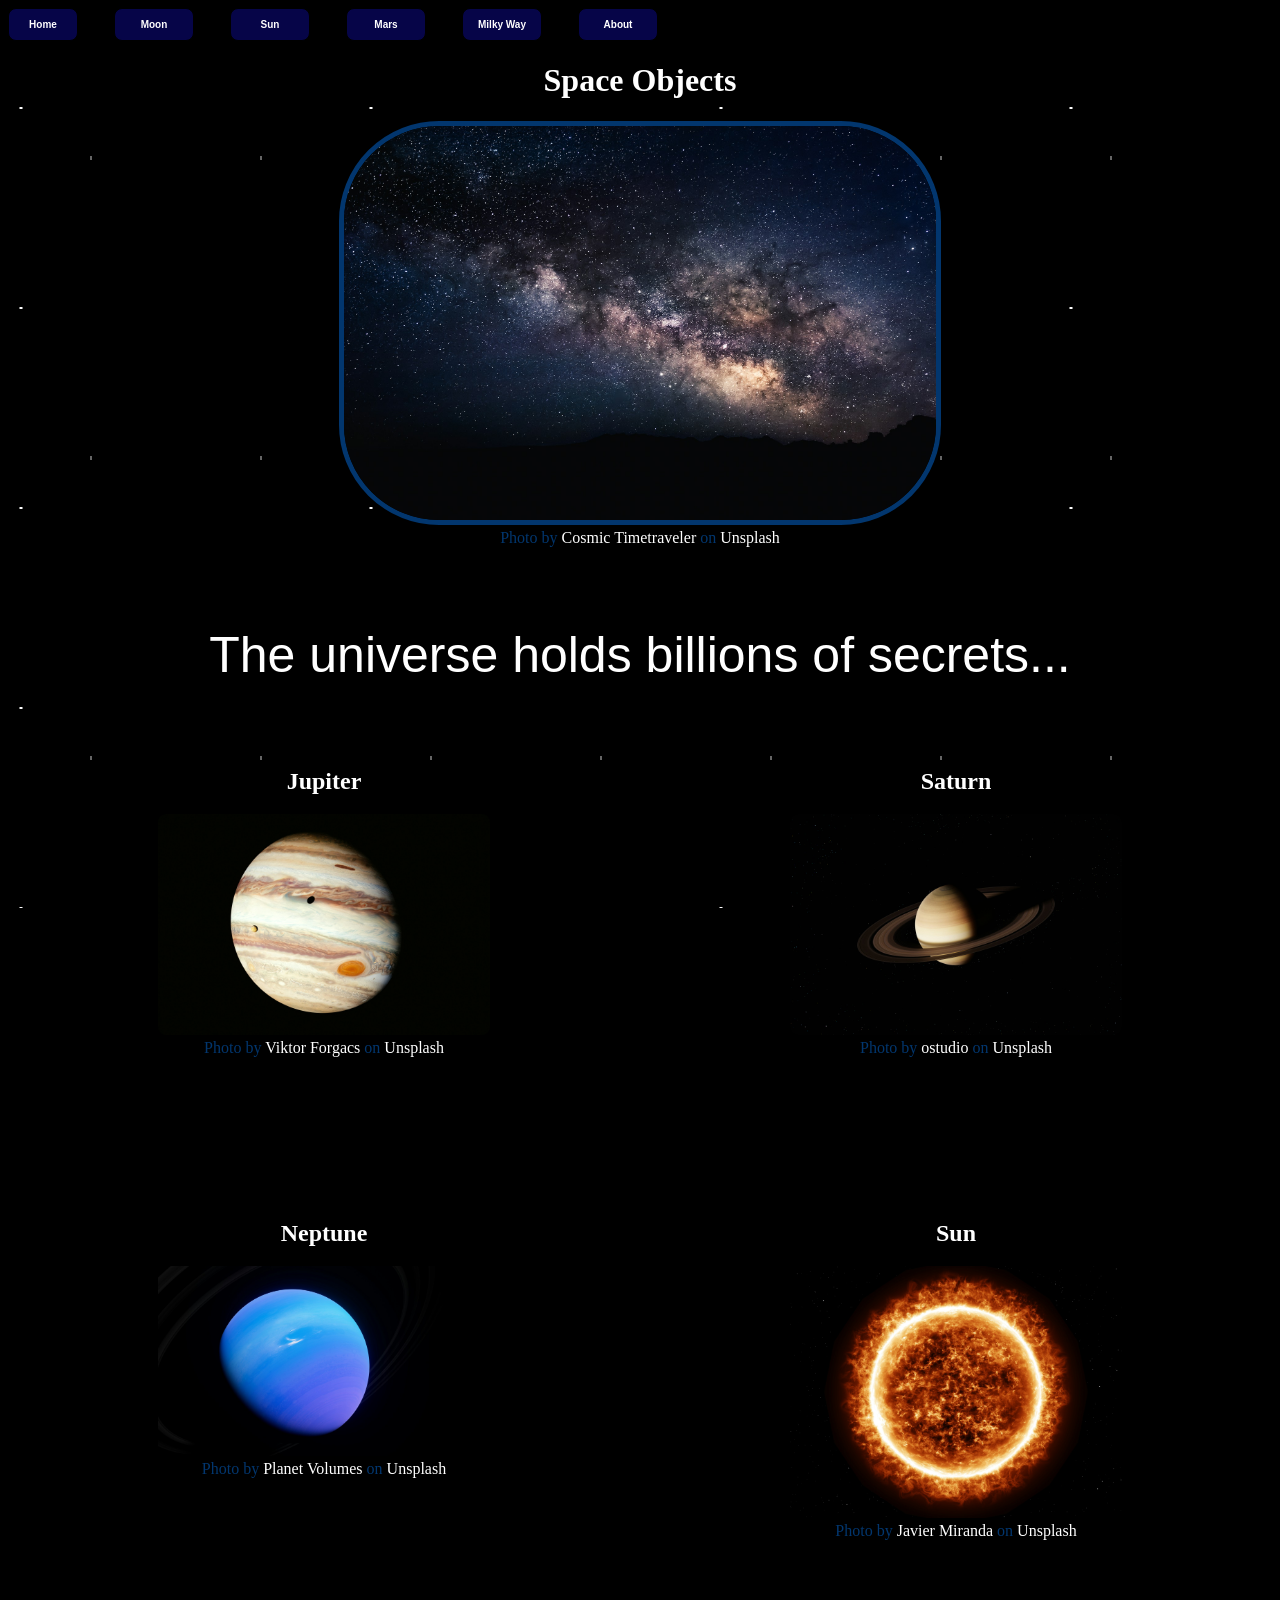
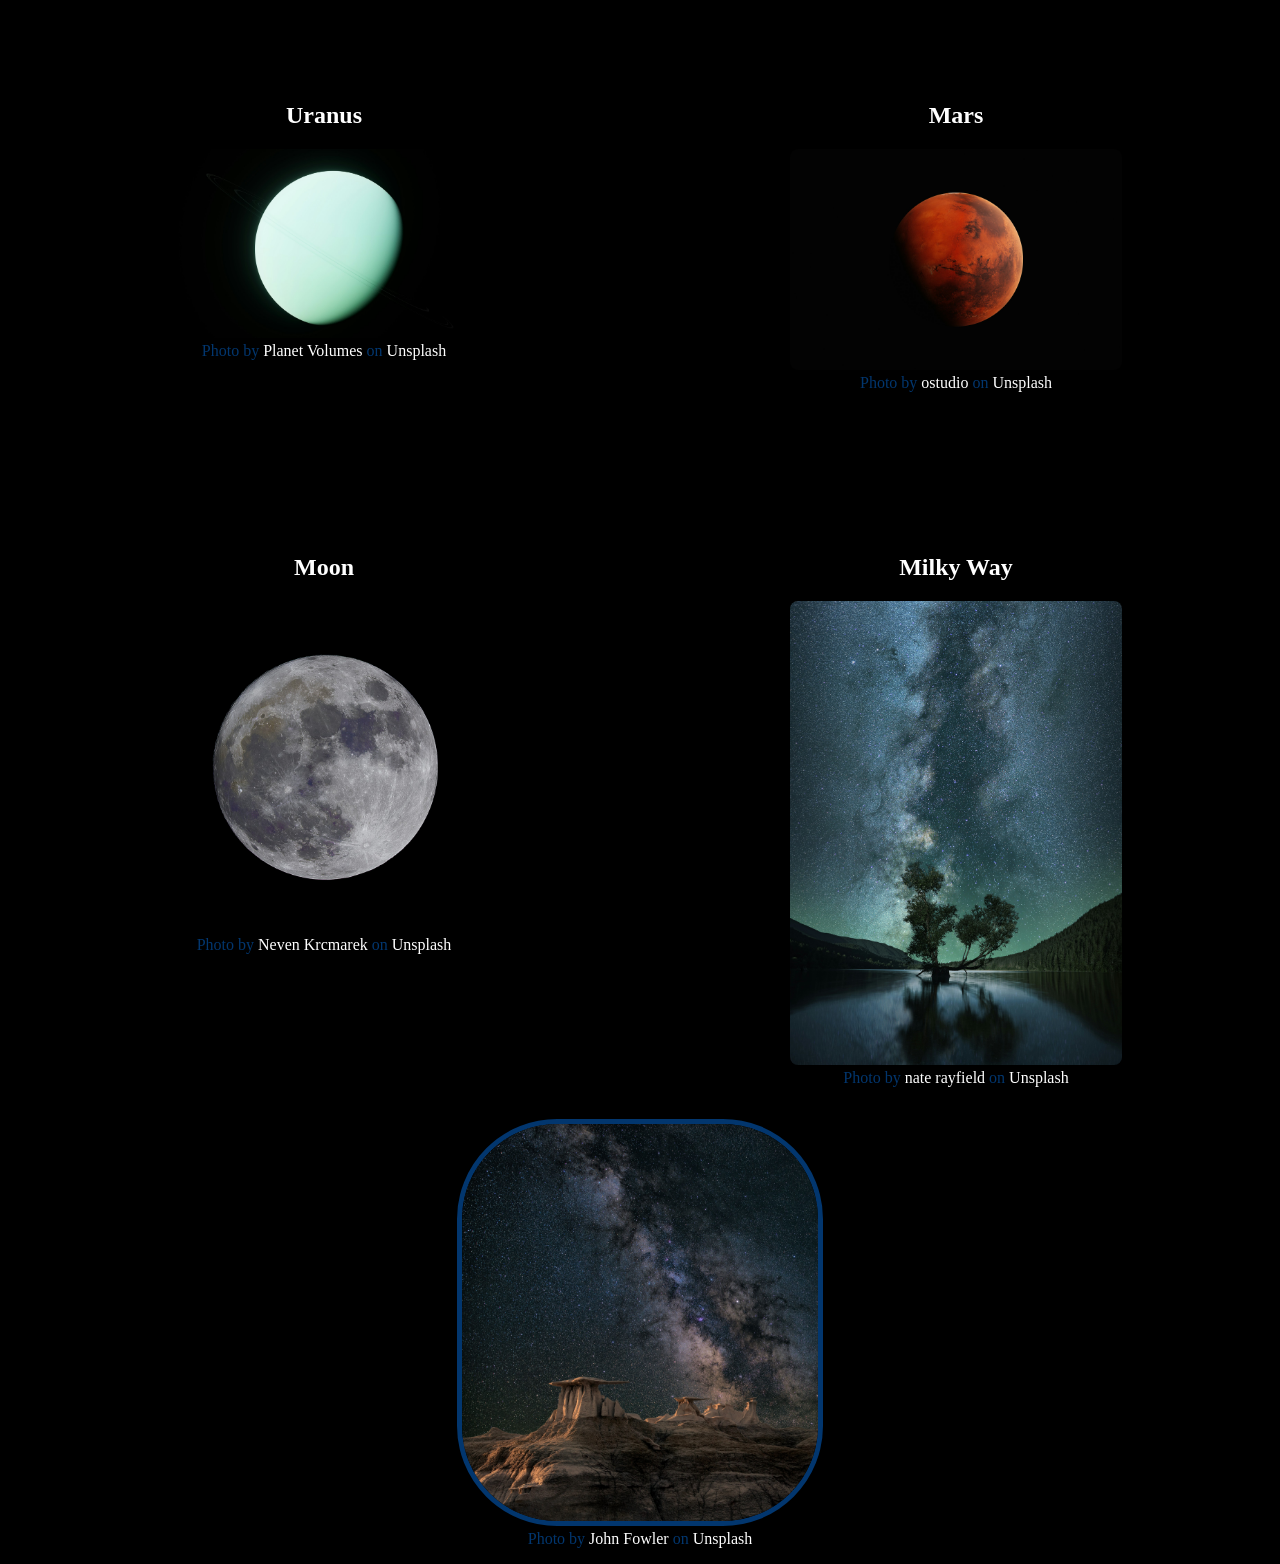
<file: index.html>
<!DOCTYPE html>
<html lang="en">
<head>
    <meta charset="UTF-8">
    <meta name="viewport" content="width=device-width" initial-scale="1.0">
    <title>Objects in Space</title>
    <meta name="description" content="Most interesting Space objects">
    <link rel="stylesheet" href="styles/styles.css">
</head>
<body>
    <div id="stars-container">
        <div id="stars"></div>
    </div>
    <header>
        <nav>
            <ul style="display: inline-block; width: 100%;">
                <li><button style="font-weight: 600; font-size: 10px; width: 7em; position: sticky; left: 5px;" onclick="window.location.href='index.html';">Home</button></li>
                <li><button style="font-weight: 600; font-size: 10px; width: 8em; position: sticky; left: 1px;" onclick="window.location.href='Moon.html';">Moon</button></li>
                <li><button style="font-weight: 600; font-size: 10px; width: 8em; position: sticky; left: 1px;" onclick="window.location.href='Sun.html';">Sun</button></li>
                <li><button style="font-weight: 600; font-size: 10px; width: 8em; position: sticky; left: 1px;" onclick="window.location.href='Mars.html';">Mars</button></li>
                <li><button style="font-weight: 600; font-size: 10px; width: 8em; position: sticky; left: 1px;" onclick="window.location.href='MilkyWay.html';">Milky Way</button></li>
                <li><button style="font-weight: 600; font-size: 10px; width: 8em; position: sticky; left: 1px;" onclick="window.location.href='About.html';">About</button></li>
            </ul>
        </nav>
        <center>
            <h1 id="header"></h1>
            <figure>
                <img style="width: 50%; height: 15%; border: 5px solid #02366e; border-radius: 100px;" src="images/HugeSpace.jpg">
                <figcaption style="color: #02366e">
                    Photo by <a href="https://unsplash.com/@cosmictimetraveler?utm_source=unsplash&utm_medium=referral&utm_content=creditCopyText">Cosmic Timetraveler</a> on <a href="https://unsplash.com/photos/aurora-phenomenon-LhDWW8PhPoE?utm_source=unsplash&utm_medium=referral&utm_content=creditCopyText">Unsplash</a>
                </figcaption>
            </figure>
        </center>
    </header>
    <center>
        <button id="description">The universe holds billions of secrets...</button>
    </center>
    <center>
        <div class="container" style="margin-bottom: 10%;">
            <div class="unit">
                <h2>Jupiter</h2>
                <figure>
                    <img class="unit-img" src="images/Jupiter.jpg">
                    <figcaption style="color: #02366e">
                        Photo by <a href="https://unsplash.com/@sonance?utm_source=unsplash&utm_medium=referral&utm_content=creditCopyText">Viktor Forgacs</a> on <a href="https://unsplash.com/photos/jupiter-with-its-great-red-spot-and-moons-QDMEADvb4PE?utm_source=unsplash&utm_medium=referral&utm_content=creditCopyText">Unsplash</a>

                    </figcaption>
                </figure>
            </div>
            <div class="unit">
                <h2>Saturn</h2>
                <figure>
                    <img class="unit-img" src="images/Saturn.jpg">
                    <figcaption style="color: #02366e">
                        Photo by <a href="https://unsplash.com/@ostudio?utm_source=unsplash&utm_medium=referral&utm_content=creditCopyText">ostudio</a> on <a href="https://unsplash.com/photos/saturn-and-its-rings-in-the-dark-expanse-of-space-aF8QtSnN9-I?utm_source=unsplash&utm_medium=referral&utm_content=creditCopyText">Unsplash</a>

                    </figcaption>
                </figure>
            </div>
        </div>
        <div class="container" style="margin-bottom: 10%;">
            <div class="unit">
                <h2>Neptune</h2>
                <figure>
                    <img class="unit-img" src="images/Neptune.jpg">
                    <figcaption style="color: #02366e">
                        Photo by <a href="https://unsplash.com/@planetvolumes?utm_source=unsplash&utm_medium=referral&utm_content=creditCopyText">Planet Volumes</a> on <a href="https://unsplash.com/photos/a-blue-planet-with-a-black-background-yTo1u-i1pVI?utm_source=unsplash&utm_medium=referral&utm_content=creditCopyText">Unsplash</a>

                    </figcaption>
                </figure>
            </div>
            <div class="unit">
                <h2>Sun</h2>
                <figure>
                    <img class="unit-img" src="images/Sun.jpg">
                    <figcaption style="color: #02366e">
                        Photo by <a href="https://unsplash.com/@nuvaproductions?utm_source=unsplash&utm_medium=referral&utm_content=creditCopyText">Javier Miranda</a> on <a href="https://unsplash.com/photos/a-bright-sun-in-the-middle-of-a-black-sky-nuQDpvBqlWo?utm_source=unsplash&utm_medium=referral&utm_content=creditCopyText">Unsplash</a>

                    </figcaption>
                </figure>
            </div>
        </div>
        <div class="container" style="margin-bottom: 10%;">
            <div class="unit">
                <h2>Uranus</h2>
                <figure>
                    <img class="unit-img" src="images/Uranus.jpg">
                    <figcaption style="color: #02366e">
                        Photo by <a href="https://unsplash.com/@planetvolumes?utm_source=unsplash&utm_medium=referral&utm_content=creditCopyText">Planet Volumes</a> on <a href="https://unsplash.com/photos/pale-green-planet-uranus-with-faint-rings-M1-oem_q5JA?utm_source=unsplash&utm_medium=referral&utm_content=creditCopyText">Unsplash</a>

                    </figcaption>
                </figure>
            </div>
            <div class="unit">
                <h2>Mars</h2>
                <figure>
                    <img class="unit-img" src="images/Mars.jpg">
                    <figcaption style="color: #02366e">
                        Photo by <a href="https://unsplash.com/@ostudio?utm_source=unsplash&utm_medium=referral&utm_content=creditCopyText">ostudio</a> on <a href="https://unsplash.com/photos/the-planet-mars-against-a-black-background-ntaDx8ktBCw?utm_source=unsplash&utm_medium=referral&utm_content=creditCopyText">Unsplash</a>

                    </figcaption>
                </figure>
            </div>
        </div>
        <div class="container">
            <div class="unit">
                <h2>Moon</h2>
                <figure>
                    <img class="unit-img" src="images/Moon.jpg">
                    <figcaption style="color: #02366e">
                        Photo by <a href="https://unsplash.com/@nevenkrcmarek?utm_source=unsplash&utm_medium=referral&utm_content=creditCopyText">Neven Krcmarek</a> on <a href="https://unsplash.com/photos/full-moon-9dTg44Qhx1Q?utm_source=unsplash&utm_medium=referral&utm_content=creditCopyText">Unsplash</a>

                    </figcaption>
                </figure>
            </div>
            <div class="unit">
                <h2>Milky Way</h2>
                <figure>
                    <img class="unit-img" src="images/MilkyWay.jpg">
                    <figcaption style="color: #02366e">
                        Photo by <a href="https://unsplash.com/@n8rayfield?utm_source=unsplash&utm_medium=referral&utm_content=creditCopyText">nate rayfield</a> on <a href="https://unsplash.com/photos/green-leafed-tree-on-body-of-water-under-starry-sky-_WR6tUIAJe8?utm_source=unsplash&utm_medium=referral&utm_content=creditCopyText">Unsplash</a>

                    </figcaption>
                </figure>
            </div>
        </div>
    </center>
    <footer>
        <center>
            <figure>
                <img style="width: 30%; height: 15%; border: 5px solid #02366e; border-radius: 100px;" src="images/Space.jpg">
                <figcaption style="color: #02366e">
                    Photo by <a href="https://unsplash.com/@wildhoney?utm_source=unsplash&utm_medium=referral&utm_content=creditCopyText">John Fowler</a> on <a href="https://unsplash.com/photos/brown-mountain-under-starry-sky-7Ym9rpYtSdA?utm_source=unsplash&utm_medium=referral&utm_content=creditCopyText">Unsplash</a>
                </figcaption>
            </figure>
        </center>
    </footer>
    <script>
        document.getElementById("header").innerHTML = "Space Objects"; //setting the header of the main page
    </script>
</body>
</html>
</file>
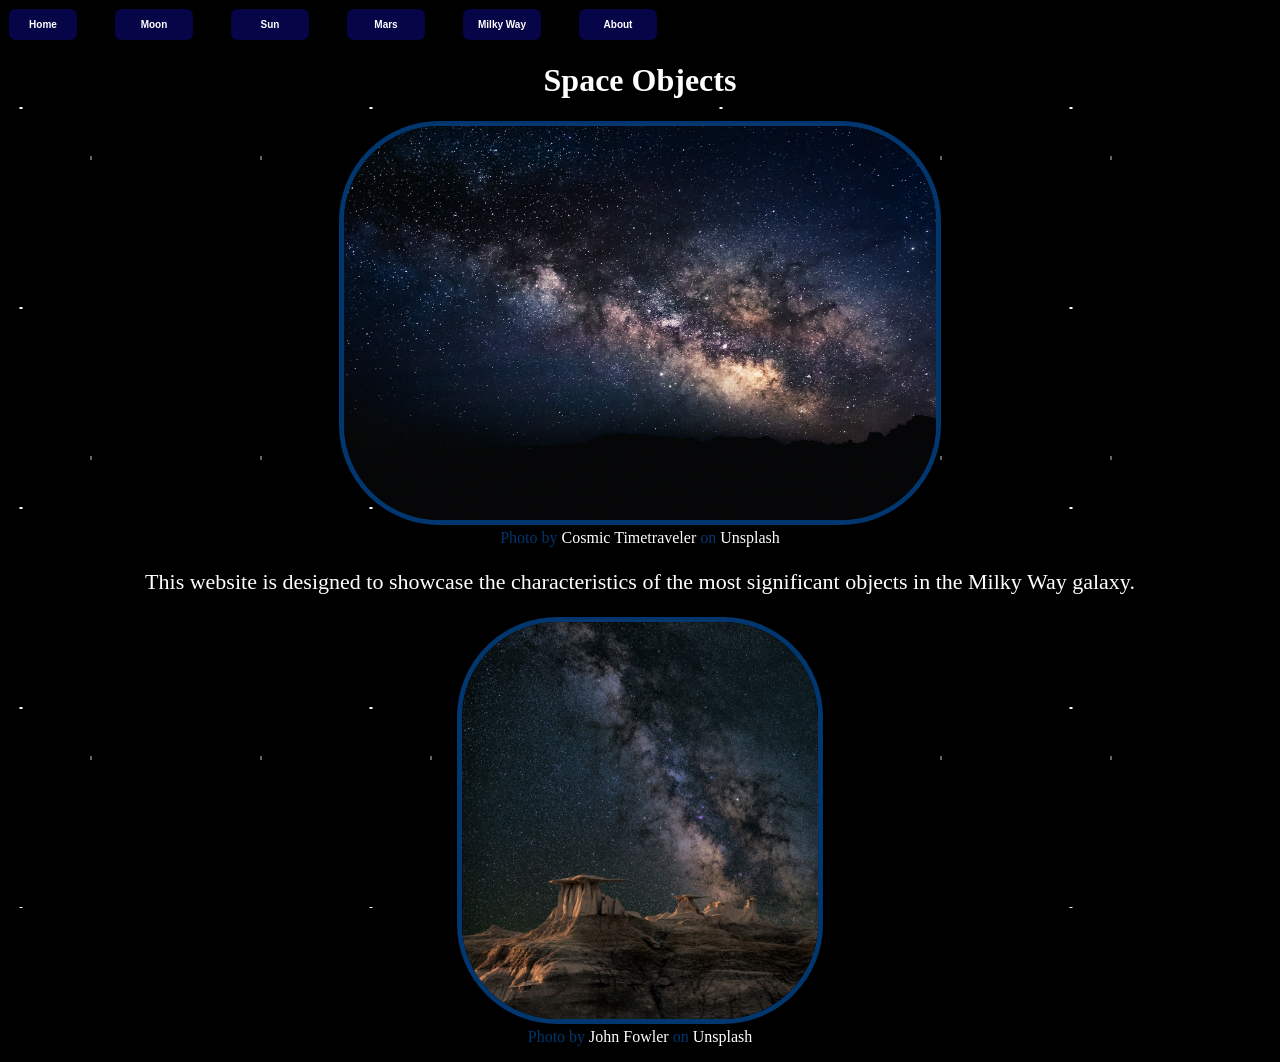
<file: About.html>
<!DOCTYPE html>
<html lang="en">
<head>
    <meta charset="UTF-8">
    <meta name="viewport" content="width=device-width" initial-scale="1.0">
    <title>Objects in Space</title>
    <meta name="description" content="Most interesting Space objects">
    <link rel="stylesheet" href="styles/styles.css">
</head>
<body>
    <div id="stars-container">
        <div id="stars"></div>
    </div>
    <nav>
        <ul style="display: inline-block; width: 100%; ">
            <li><button style="font-weight: 600; font-size: 10px; width: 7em; position: sticky; left: 5px;" onclick="window.location.href='index.html';">Home</button></li>
            <li><button style="font-weight: 600; font-size: 10px; width: 8em; position: sticky; left: 1px;" onclick="window.location.href='Moon.html';">Moon</button></li>
            <li><button style="font-weight: 600; font-size: 10px; width: 8em; position: sticky; left: 1px;" onclick="window.location.href='Sun.html';">Sun</button></li>
            <li><button style="font-weight: 600; font-size: 10px; width: 8em; position: sticky; left: 1px;" onclick="window.location.href='Mars.html';">Mars</button></li>
            <li><button style="font-weight: 600; font-size: 10px; width: 8em; position: sticky; left: 1px;" onclick="window.location.href='MilkyWay.html';">Milky Way</button></li>
            <li><button style="font-weight: 600; font-size: 10px; width: 8em; position: sticky; left: 1px;" onclick="window.location.href='About.html';">About</button></li>
        </ul>
    </nav>
    <header>
        <center>
            <h1 id="header"></h1>
            <figure>
                <img style="width: 50%; height: 15%; border: 5px solid #02366e; border-radius: 100px;" src="images/HugeSpace.jpg">
                <figcaption style="color: #02366e">
                    Photo by <a href="https://unsplash.com/@cosmictimetraveler?utm_source=unsplash&utm_medium=referral&utm_content=creditCopyText">Cosmic Timetraveler</a> on <a href="https://unsplash.com/photos/aurora-phenomenon-LhDWW8PhPoE?utm_source=unsplash&utm_medium=referral&utm_content=creditCopyText">Unsplash</a>
                </figcaption>
            </figure>
        </center>
    </header>
    <center>
        <p>This website is designed to showcase the characteristics of the most significant objects in the Milky Way galaxy.</p>
    </center>
    <footer>
        <center>
            <figure>
                <img style="width: 30%; height: 15%; border: 5px solid #02366e; border-radius: 100px;" src="images/Space.jpg">
                <figcaption style="color: #02366e">
                    Photo by <a href="https://unsplash.com/@wildhoney?utm_source=unsplash&utm_medium=referral&utm_content=creditCopyText">John Fowler</a> on <a href="https://unsplash.com/photos/brown-mountain-under-starry-sky-7Ym9rpYtSdA?utm_source=unsplash&utm_medium=referral&utm_content=creditCopyText">Unsplash</a>
                </figcaption>
            </figure>
        </center>
    </footer>
    <script>
        document.getElementById("header").innerHTML = "Space Objects"; //setting the header
    </script>
</body>
</html>
</file>
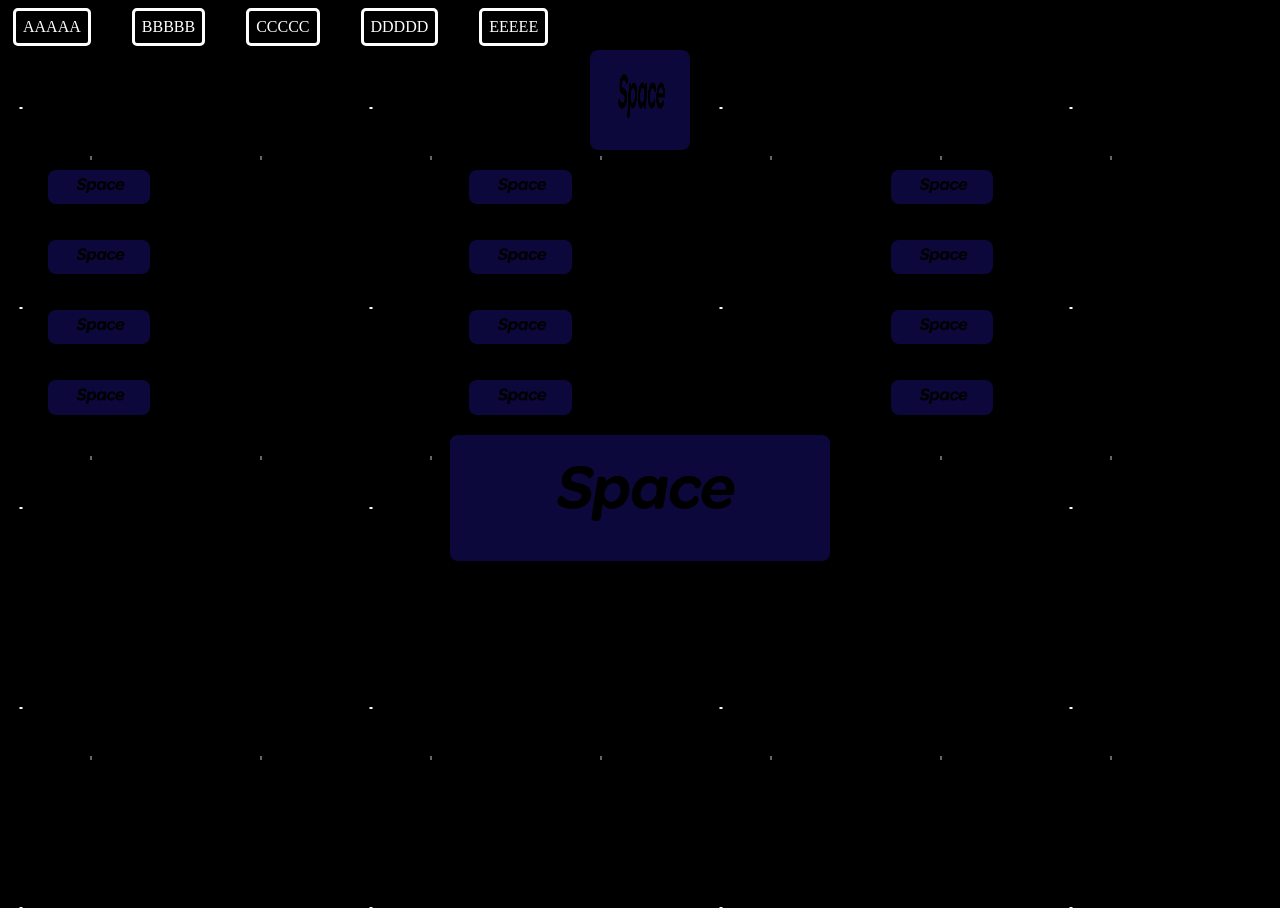
<file: Asteroids.html>
<!DOCTYPE html>
<html lang="en">
<head>
    <meta charset="UTF-8">
    <meta name="viewport" content="width=device-width" initial-scale="1.0">
    <title>Objects in Space</title>
    <meta name="description" content="Most interesting Space objects">
    <link rel="stylesheet" href="styles.css">
</head>

<body>
    <div id="stars-container">
        <div id="stars"></div>
    </div>
    <nav>
        <ul>
            <li><a id="nav_a" href="#">AAAAA</a></li>
            <li><a id="nav_a" href="#">BBBBB</a></li>
            <li><a id="nav_a" href="#">CCCCC</a></li>
            <li><a id="nav_a" href="#">DDDDD</a></li>
            <li><a id="nav_a" href="#">EEEEE</a></li>
        </ul>
    </nav>
    <header>
        <div>
            <center><img id="header-img" src="Space.png"></center>
        </div>
    </header>
    <div class="container">
        <!--------------------------------------------------->
        <div class="unit">
            <figure>
                <img class="unit-img" src="Space.png">
                <figcaption>

                </figcaption>
            </figure>
        </div>
        <div class="unit">
            <figure>
                <img class="unit-img" src="Space.png">
                <figcaption>

                </figcaption>
            </figure>
        </div>
        <div class="unit">
            <figure>
                <img class="unit-img" src="Space.png">
                <figcaption>

                </figcaption>
            </figure>
        </div>
    </div>
    <div class="container">
        <!--------------------------------------------------->
        <div class="unit">
            <figure>
                <img class="unit-img" src="Space.png">
                <figcaption>

                </figcaption>
            </figure>
        </div>
        <div class="unit">
            <figure>
                <img class="unit-img" src="Space.png">
                <figcaption>

                </figcaption>
            </figure>
        </div>
        <div class="unit">
            <figure>
                <img class="unit-img" src="Space.png">
                <figcaption>

                </figcaption>
            </figure>
        </div>
    </div>
    <div class="container">
        <!--------------------------------------------------->
        <div class="unit">
            <figure>
                <img class="unit-img" src="Space.png">
                <figcaption>

                </figcaption>
            </figure>
        </div>
        <div class="unit">
            <figure>
                <img class="unit-img" src="Space.png">
                <figcaption>

                </figcaption>
            </figure>
        </div>
        <div class="unit">
            <figure>
                <img class="unit-img" src="Space.png">
                <figcaption>

                </figcaption>
            </figure>
        </div>
    </div>
    <div class="container">
        <!--------------------------------------------------->
        <div class="unit">
            <figure>
                <img class="unit-img" src="Space.png">
                <figcaption>

                </figcaption>
            </figure>
        </div>
        <div class="unit">
            <figure>
                <img class="unit-img" src="Space.png">
                <figcaption>

                </figcaption>
            </figure>
        </div>
        <div class="unit">
            <figure>
                <img class="unit-img" src="Space.png">
                <figcaption>

                </figcaption>
            </figure>
        </div>
    </div>
    <footer>
        <div>
            <center><img class="unit-img" src="Space.png"></center>
        </div>
    </footer>
</body>

</html>
</file>
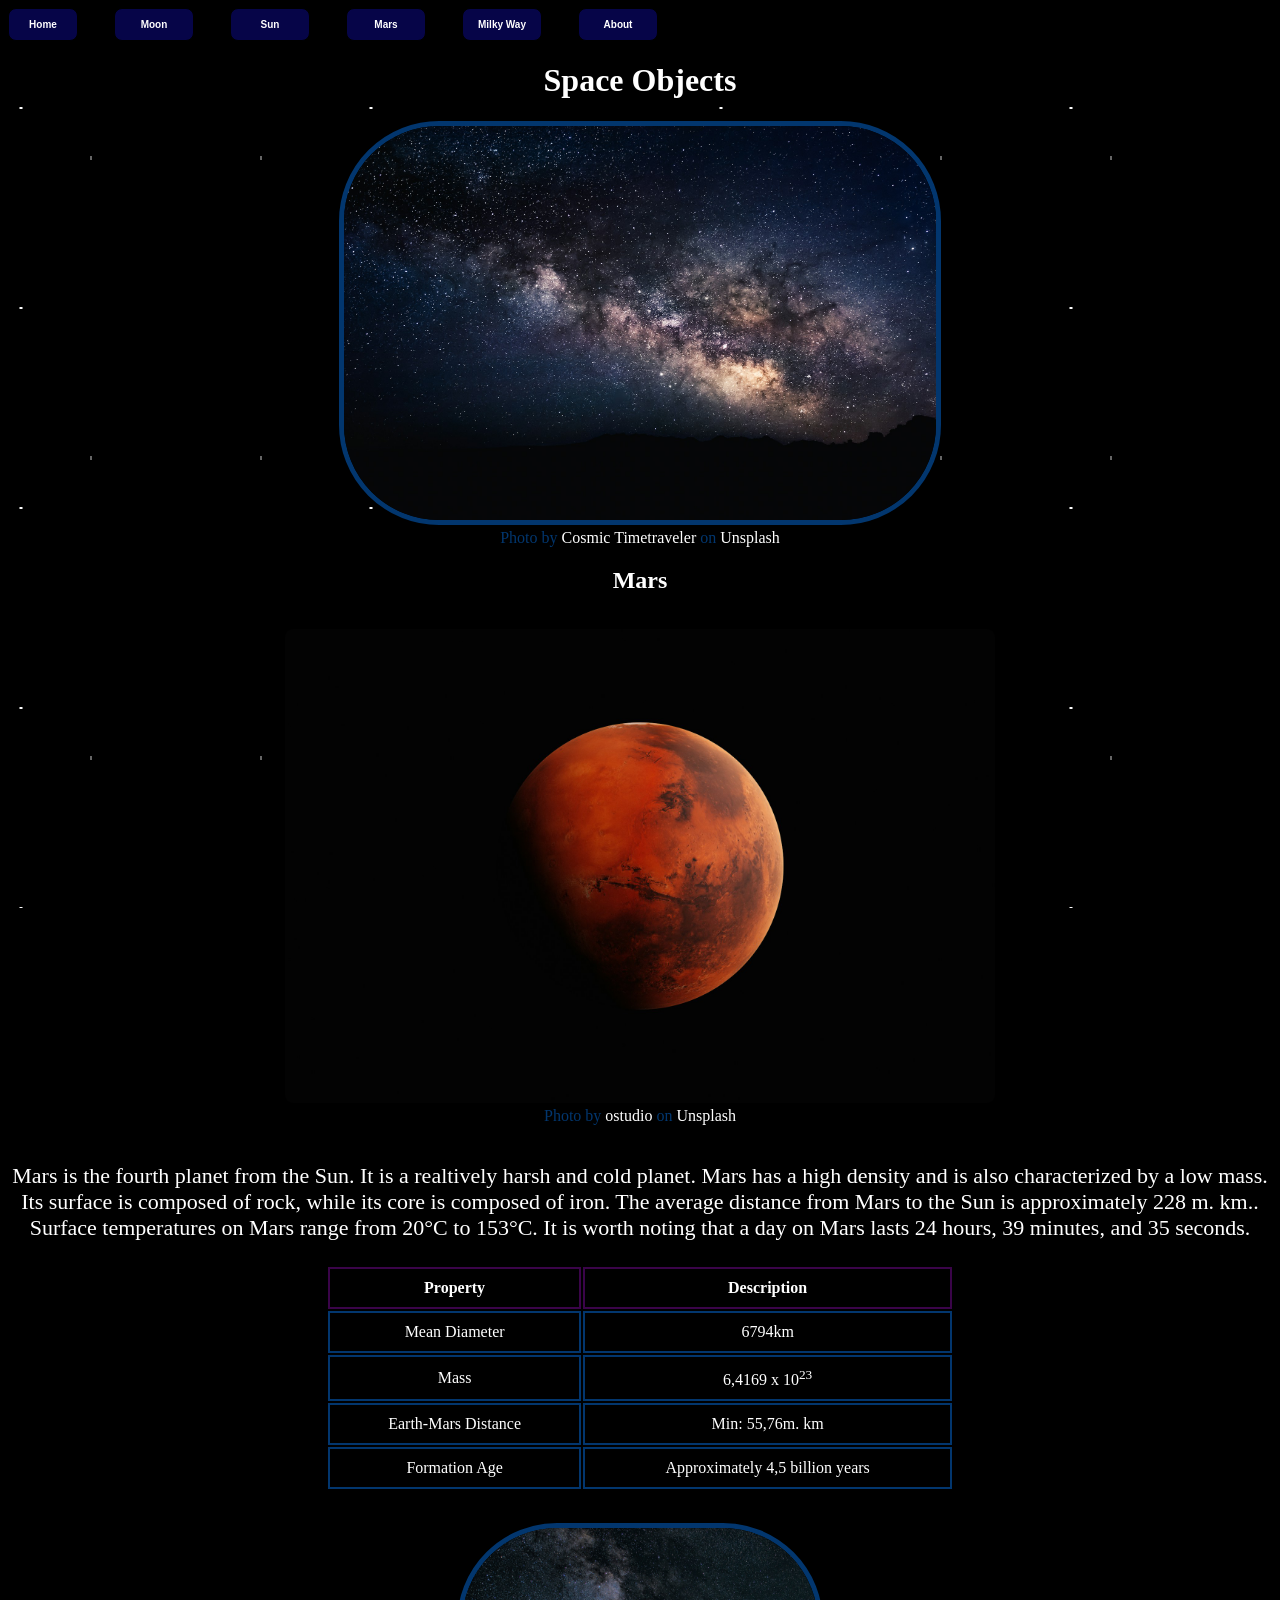
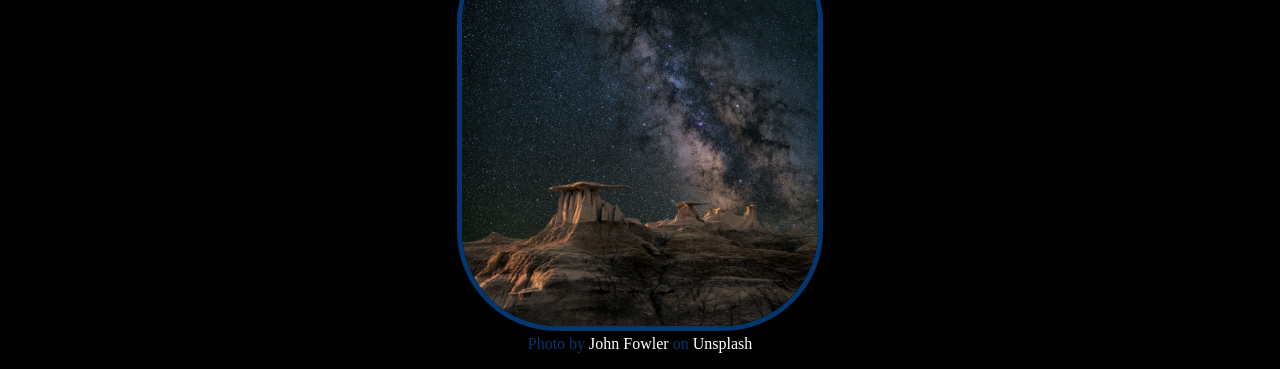
<file: Mars.html>
<!DOCTYPE html>
<html lang="en">
<head>
    <meta charset="UTF-8">
    <meta name="viewport" content="width=device-width" initial-scale="1.0">
    <title>Objects in Space</title>
    <meta name="description" content="Most interesting Space objects">
    <link rel="stylesheet" href="styles/styles.css">
</head>
<body>
    <div id="stars-container">
        <div id="stars"></div>
    </div>
    <nav>
        <ul style="display: inline-block; width: 100%; ">
            <li><button style="font-weight: 600; font-size: 10px; width: 7em; position: sticky; left: 5px;" onclick="window.location.href='index.html';">Home</button></li>
            <li><button style="font-weight: 600; font-size: 10px; width: 8em; position: sticky; left: 1px;" onclick="window.location.href='Moon.html';">Moon</button></li>
            <li><button style="font-weight: 600; font-size: 10px; width: 8em; position: sticky; left: 1px;" onclick="window.location.href='Sun.html';">Sun</button></li>
            <li><button style="font-weight: 600; font-size: 10px; width: 8em; position: sticky; left: 1px;" onclick="window.location.href='Mars.html';">Mars</button></li>
            <li><button style="font-weight: 600; font-size: 10px; width: 8em; position: sticky; left: 1px;" onclick="window.location.href='MilkyWay.html';">Milky Way</button></li>
            <li><button style="font-weight: 600; font-size: 10px; width: 8em; position: sticky; left: 1px;" onclick="window.location.href='About.html';">About</button></li>
        </ul>
    </nav>
    <header>
        <center>
            <h1 id="header"></h1>
            <figure>
                <img style="width: 50%; height: 15%; border: 5px solid #02366e; border-radius: 100px;" src="images/HugeSpace.jpg">
                <figcaption style="color: #02366e">
                    Photo by <a href="https://unsplash.com/@cosmictimetraveler?utm_source=unsplash&utm_medium=referral&utm_content=creditCopyText">Cosmic Timetraveler</a> on <a href="https://unsplash.com/photos/aurora-phenomenon-LhDWW8PhPoE?utm_source=unsplash&utm_medium=referral&utm_content=creditCopyText">Unsplash</a>
                </figcaption>
            </figure>
        </center>
    </header>
    <center>
        <h2>Mars</h2>
        <div class="container">
            <div class="unit">
                <figure>
                    <img class="unit-img" src="images/Mars.jpg">
                    <figcaption style="color: #02366e">
                        Photo by <a href="https://unsplash.com/@ostudio?utm_source=unsplash&utm_medium=referral&utm_content=creditCopyText">ostudio</a> on <a href="https://unsplash.com/photos/the-planet-mars-against-a-black-background-ntaDx8ktBCw?utm_source=unsplash&utm_medium=referral&utm_content=creditCopyText">Unsplash</a>
                    </figcaption>
                </figure>
            </div>
        </div>
        <p>
            Mars is the fourth planet from the Sun. It is a realtively harsh and cold planet.
            Mars has a high density and is also characterized by a low mass. Its surface is composed of rock,
            while its core is composed of iron. The average distance from Mars to the Sun is approximately
            228 m. km.. Surface temperatures on Mars range from 20°C to 153°C. It is worth noting that a day
            on Mars lasts 24 hours, 39 minutes, and 35 seconds.
        </p>
        <table>
            <tr>
                <th>Property</th>
                <th>Description</th>
            </tr>
            <tr>
                <td>Mean Diameter</td>
                <td>6794km</td>
            </tr>
            <tr>
                <td>Mass</td>
                <td>6,4169 x 10<sup>23</sup></td>
            </tr>
            <tr>
                <td>Earth-Mars Distance</td>
                <td>Min: 55,76m. km</td>
            </tr>
            <tr>
                <td>Formation Age</td>
                <td>Approximately 4,5 billion years</td>
            </tr>
        </table>
    </center>
    <footer>
        <center>
            <figure>
                <img style="width: 30%; height: 15%; border: 5px solid #02366e; border-radius: 100px;" src="images/Space.jpg">
                <figcaption style="color: #02366e">
                    Photo by <a href="https://unsplash.com/@wildhoney?utm_source=unsplash&utm_medium=referral&utm_content=creditCopyText">John Fowler</a> on <a href="https://unsplash.com/photos/brown-mountain-under-starry-sky-7Ym9rpYtSdA?utm_source=unsplash&utm_medium=referral&utm_content=creditCopyText">Unsplash</a>
                </figcaption>
            </figure>
        </center>
    </footer>
    <script>
        document.getElementById("header").innerHTML = "Space Objects"; //setting the header
    </script>
</body>
</html>
</file>
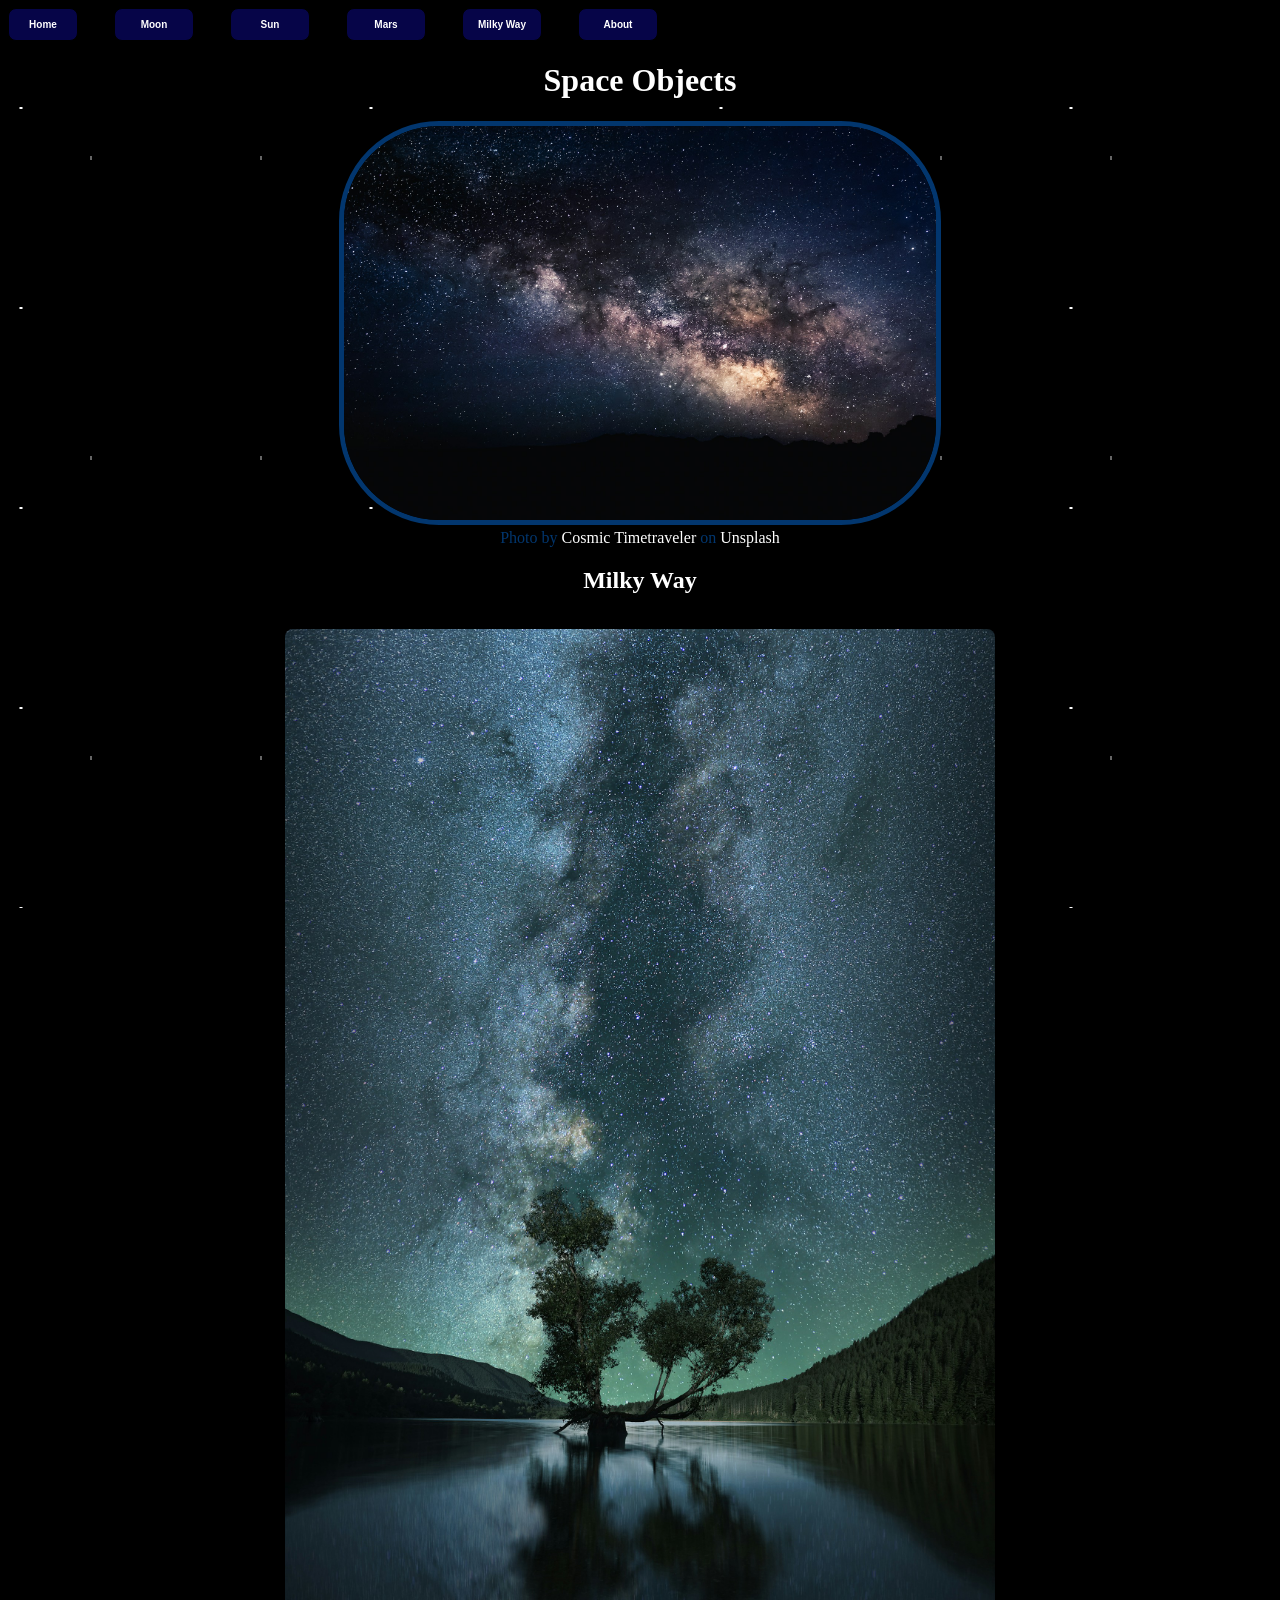
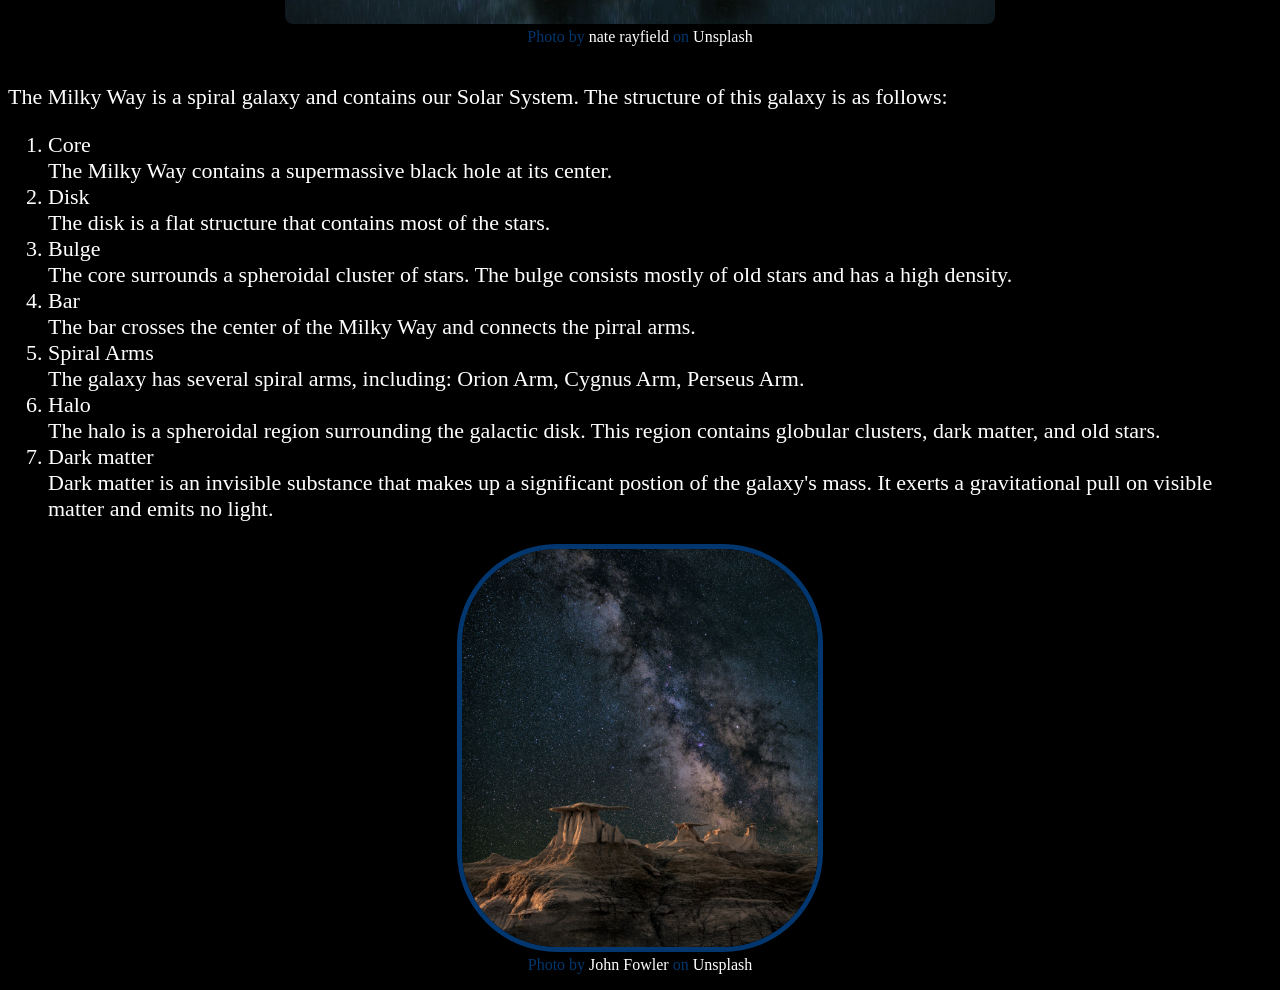
<file: MilkyWay.html>
<!DOCTYPE html>
<html lang="en">
<head>
    <meta charset="UTF-8">
    <meta name="viewport" content="width=device-width" initial-scale="1.0">
    <title>Objects in Space</title>
    <meta name="description" content="Most interesting Space objects">
    <link rel="stylesheet" href="styles/styles.css">
</head>
<body>
    <div id="stars-container">
        <div id="stars"></div>
    </div>
    <nav>
        <ul style="display: inline-block; width: 100%; ">
            <li><button style="font-weight: 600; font-size: 10px; width: 7em; position: sticky; left: 5px;" onclick="window.location.href='index.html';">Home</button></li>
            <li><button style="font-weight: 600; font-size: 10px; width: 8em; position: sticky; left: 1px;" onclick="window.location.href='Moon.html';">Moon</button></li>
            <li><button style="font-weight: 600; font-size: 10px; width: 8em; position: sticky; left: 1px;" onclick="window.location.href='Sun.html';">Sun</button></li>
            <li><button style="font-weight: 600; font-size: 10px; width: 8em; position: sticky; left: 1px;" onclick="window.location.href='Mars.html';">Mars</button></li>
            <li><button style="font-weight: 600; font-size: 10px; width: 8em; position: sticky; left: 1px;" onclick="window.location.href='MilkyWay.html';">Milky Way</button></li>
            <li><button style="font-weight: 600; font-size: 10px; width: 8em; position: sticky; left: 1px;" onclick="window.location.href='About.html';">About</button></li>
        </ul>
    </nav>
    <header>
        <center>
            <h1 id="header"></h1>
            <figure>
                <img style="width: 50%; height: 15%; border: 5px solid #02366e; border-radius: 100px;" src="images/HugeSpace.jpg">
                <figcaption style="color: #02366e">
                    Photo by <a href="https://unsplash.com/@cosmictimetraveler?utm_source=unsplash&utm_medium=referral&utm_content=creditCopyText">Cosmic Timetraveler</a> on <a href="https://unsplash.com/photos/aurora-phenomenon-LhDWW8PhPoE?utm_source=unsplash&utm_medium=referral&utm_content=creditCopyText">Unsplash</a>
                </figcaption>
            </figure>
        </center>
    </header>
    <center>
        <h2>Milky Way</h2>
        <div class="container">
            <div class="unit">
                <figure>
                    <img class="unit-img" src="images/MilkyWay.jpg">
                    <figcaption style="color: #02366e">
                        Photo by <a href="https://unsplash.com/@n8rayfield?utm_source=unsplash&utm_medium=referral&utm_content=creditCopyText">nate rayfield</a> on <a href="https://unsplash.com/photos/green-leafed-tree-on-body-of-water-under-starry-sky-_WR6tUIAJe8?utm_source=unsplash&utm_medium=referral&utm_content=creditCopyText">Unsplash</a>
                    </figcaption>
                </figure>
            </div>
        </div>
    </center>
    <p>
        The Milky Way is a spiral galaxy and contains our Solar System. The structure of this galaxy
        is as follows:
        <ol>
            <li>Core</li>
            The Milky Way contains a supermassive black hole at its center.
            <li>Disk</li>
            The disk is a flat structure that contains most of the stars.
            <li>Bulge</li>
            The core surrounds a spheroidal cluster of stars. The bulge consists mostly of old stars
            and has a high density.
            <li>Bar</li>
            The bar crosses the center of the Milky Way and connects the pirral arms.
            <li>Spiral Arms</li>
            The galaxy has several spiral arms, including: Orion Arm, Cygnus Arm, Perseus Arm.
            <li>Halo</li>
            The halo is a spheroidal region surrounding the galactic disk. This region contains globular clusters,
            dark matter, and old stars.
            <li>Dark matter</li>
            Dark matter is an invisible substance that makes up a significant postion of the galaxy's mass. It exerts
            a gravitational pull on visible matter and emits no light.
        </ol>
    </p>
    <footer>
        <center>
            <figure>
                <img style="width: 30%; height: 15%; border: 5px solid #02366e; border-radius: 100px;" src="images/Space.jpg">
                <figcaption style="color: #02366e">
                    Photo by <a href="https://unsplash.com/@wildhoney?utm_source=unsplash&utm_medium=referral&utm_content=creditCopyText">John Fowler</a> on <a href="https://unsplash.com/photos/brown-mountain-under-starry-sky-7Ym9rpYtSdA?utm_source=unsplash&utm_medium=referral&utm_content=creditCopyText">Unsplash</a>
                </figcaption>
            </figure>
        </center>
    </footer>
    <script>
        document.getElementById("header").innerHTML = "Space Objects"; //setting the header
    </script>
</body>
</html>
</file>
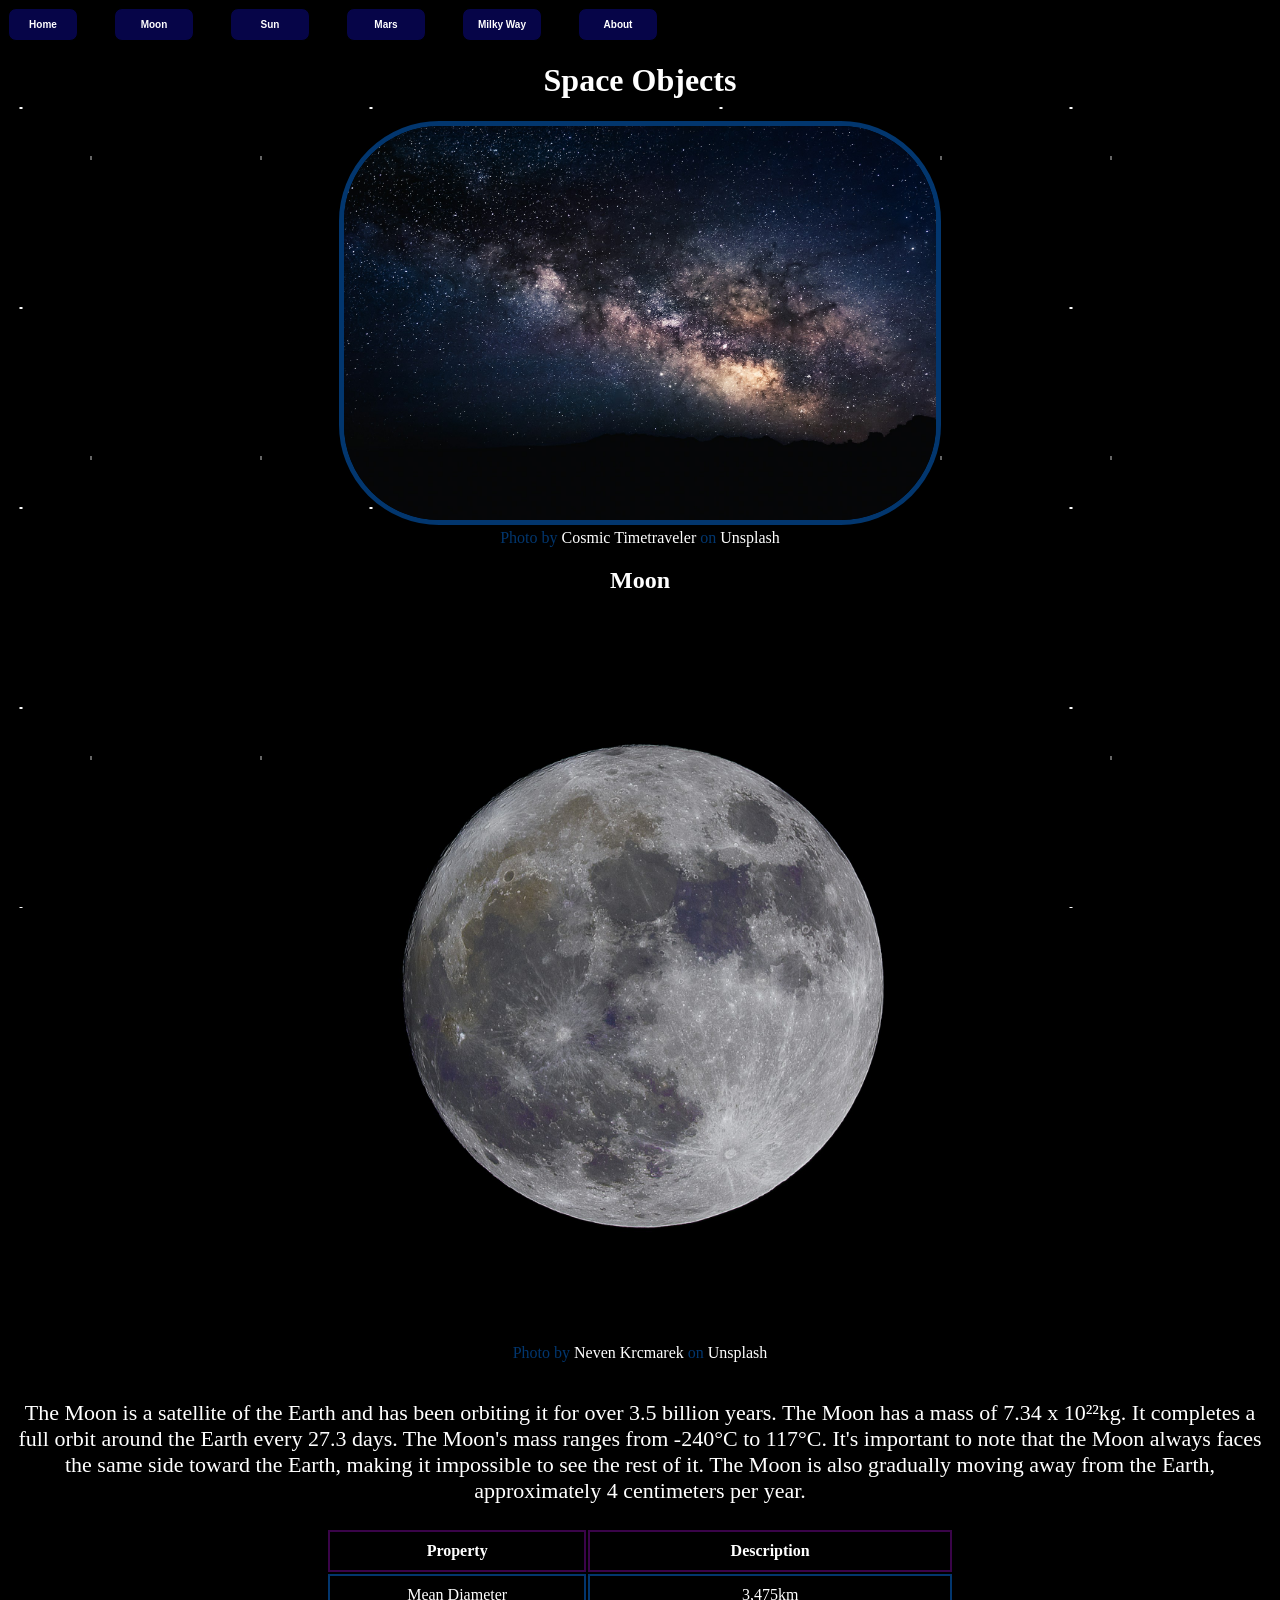
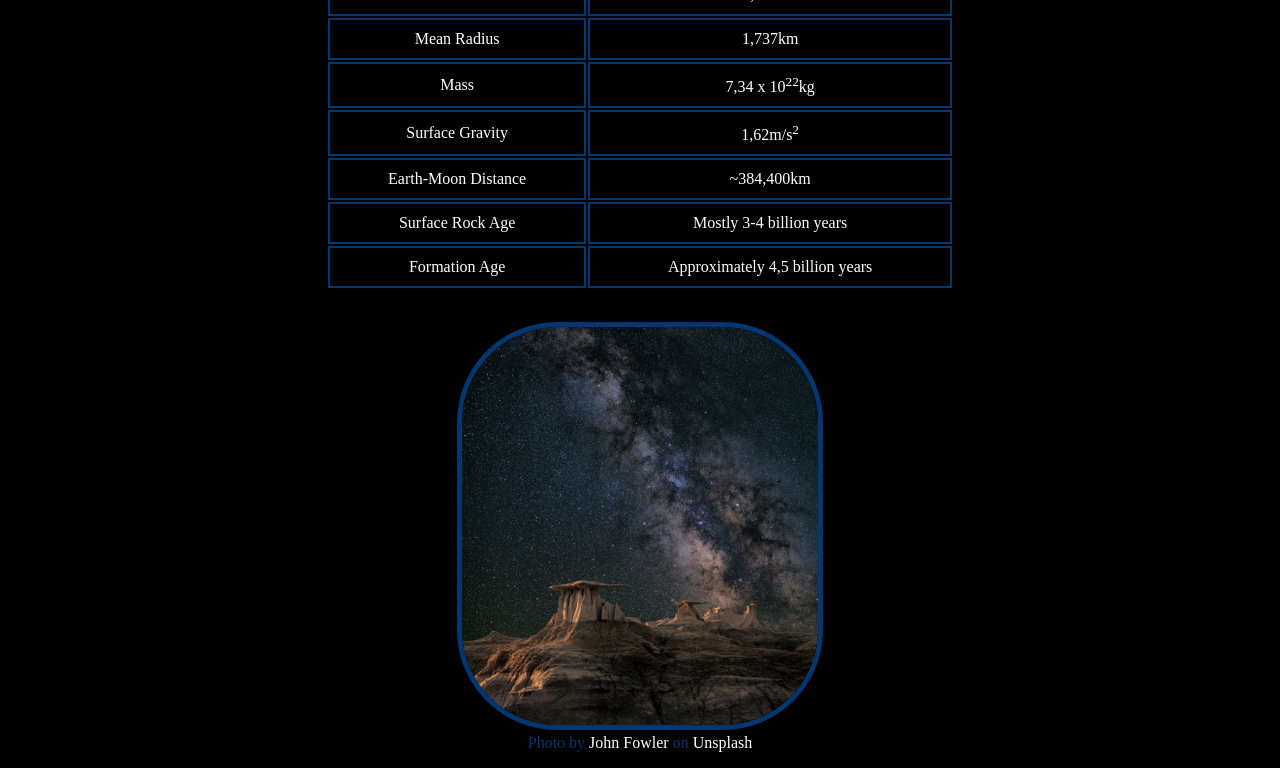
<file: Moon.html>
<!DOCTYPE html>
<html lang="en">
<head>
    <meta charset="UTF-8">
    <meta name="viewport" content="width=device-width" initial-scale="1.0">
    <title>Objects in Space</title>
    <meta name="description" content="Most interesting Space objects">
    <link rel="stylesheet" href="styles/styles.css">
</head>

<body>
    <div id="stars-container">
        <div id="stars"></div>
    </div>
    <nav>
        <ul style="display: inline-block; width: 100%; ">
            <li><button style="font-weight: 600; font-size: 10px; width: 7em; position: sticky; left: 5px;" onclick="window.location.href='index.html';">Home</button></li>
            <li><button style="font-weight: 600; font-size: 10px; width: 8em; position: sticky; left: 1px;" onclick="window.location.href='Moon.html';">Moon</button></li>
            <li><button style="font-weight: 600; font-size: 10px; width: 8em; position: sticky; left: 1px;" onclick="window.location.href='Sun.html';">Sun</button></li>
            <li><button style="font-weight: 600; font-size: 10px; width: 8em; position: sticky; left: 1px;" onclick="window.location.href='Mars.html';">Mars</button></li>
            <li><button style="font-weight: 600; font-size: 10px; width: 8em; position: sticky; left: 1px;" onclick="window.location.href='MilkyWay.html';">Milky Way</button></li>
            <li><button style="font-weight: 600; font-size: 10px; width: 8em; position: sticky; left: 1px;" onclick="window.location.href='About.html';">About</button></li>
        </ul>
    </nav>
    <header>
        <center>
            <h1 id="header"></h1>
            <figure>
                <img style="width: 50%; height: 15%; border: 5px solid #02366e; border-radius: 100px;" src="images/HugeSpace.jpg">
                <figcaption style="color: #02366e">
                    Photo by <a href="https://unsplash.com/@cosmictimetraveler?utm_source=unsplash&utm_medium=referral&utm_content=creditCopyText">Cosmic Timetraveler</a> on <a href="https://unsplash.com/photos/aurora-phenomenon-LhDWW8PhPoE?utm_source=unsplash&utm_medium=referral&utm_content=creditCopyText">Unsplash</a>
                </figcaption>
            </figure>
        </center>
    </header>
    <center>
        <h2>Moon</h2>
        <div class="container">
            <div class="unit">
                <figure>
                    <img class="unit-img" src="images/Moon.jpg">
                    <figcaption style="color: #02366e">
                        Photo by <a href="https://unsplash.com/@nevenkrcmarek?utm_source=unsplash&utm_medium=referral&utm_content=creditCopyText">Neven Krcmarek</a> on <a href="https://unsplash.com/photos/full-moon-9dTg44Qhx1Q?utm_source=unsplash&utm_medium=referral&utm_content=creditCopyText">Unsplash</a>
                    </figcaption>
                </figure>
            </div>
        </div>
        <p>
            The Moon is a satellite of the Earth and has been orbiting it for over 3.5 billion years. The Moon
            has a mass of 7.34 x 10²²kg. It completes a full orbit around the Earth every 27.3 days. The
            Moon's mass ranges from -240°C to 117°C. It's important to note that the Moon always faces the same
            side toward the Earth, making it impossible to see the rest of it. The Moon is also gradually moving
            away from the Earth, approximately 4 centimeters per year.
        </p>
        <table>
            <tr>
                <th>Property</th>
                <th>Description</th>
            </tr>
            <tr>
                <td>Mean Diameter</td>
                <td>3,475km</td>
            </tr>
            <tr>
                <td>Mean Radius</td>
                <td>1,737km</td>
            </tr>
            <tr>
                <td>Mass</td>
                <td>7,34 x 10<sup>22</sup>kg</td>
            </tr>
            <tr>
                <td>Surface Gravity</td>
                <td>1,62m/s<sup>2</sup></td>
            </tr>
            <tr>
                <td>Earth-Moon Distance</td>
                <td>~384,400km</td>
            </tr>
            <tr>
                <td>Surface Rock Age</td>
                <td>Mostly 3-4 billion years</td>
            </tr>
            <tr>
                <td>Formation Age</td>
                <td>Approximately 4,5 billion years</td>
            </tr>
        </table>
    </center>
    <footer>
        <center>
            <figure>
                <img style="width: 30%; height: 15%; border: 5px solid #02366e; border-radius: 100px;" src="images/Space.jpg">
                <figcaption style="color: #02366e">
                    Photo by <a href="https://unsplash.com/@wildhoney?utm_source=unsplash&utm_medium=referral&utm_content=creditCopyText">John Fowler</a> on <a href="https://unsplash.com/photos/brown-mountain-under-starry-sky-7Ym9rpYtSdA?utm_source=unsplash&utm_medium=referral&utm_content=creditCopyText">Unsplash</a>
                </figcaption>
            </figure>
        </center>
    </footer>
    <script>
        document.getElementById("header").innerHTML = "Space Objects"; //setting the header
    </script>
</body>
</html>
</file>
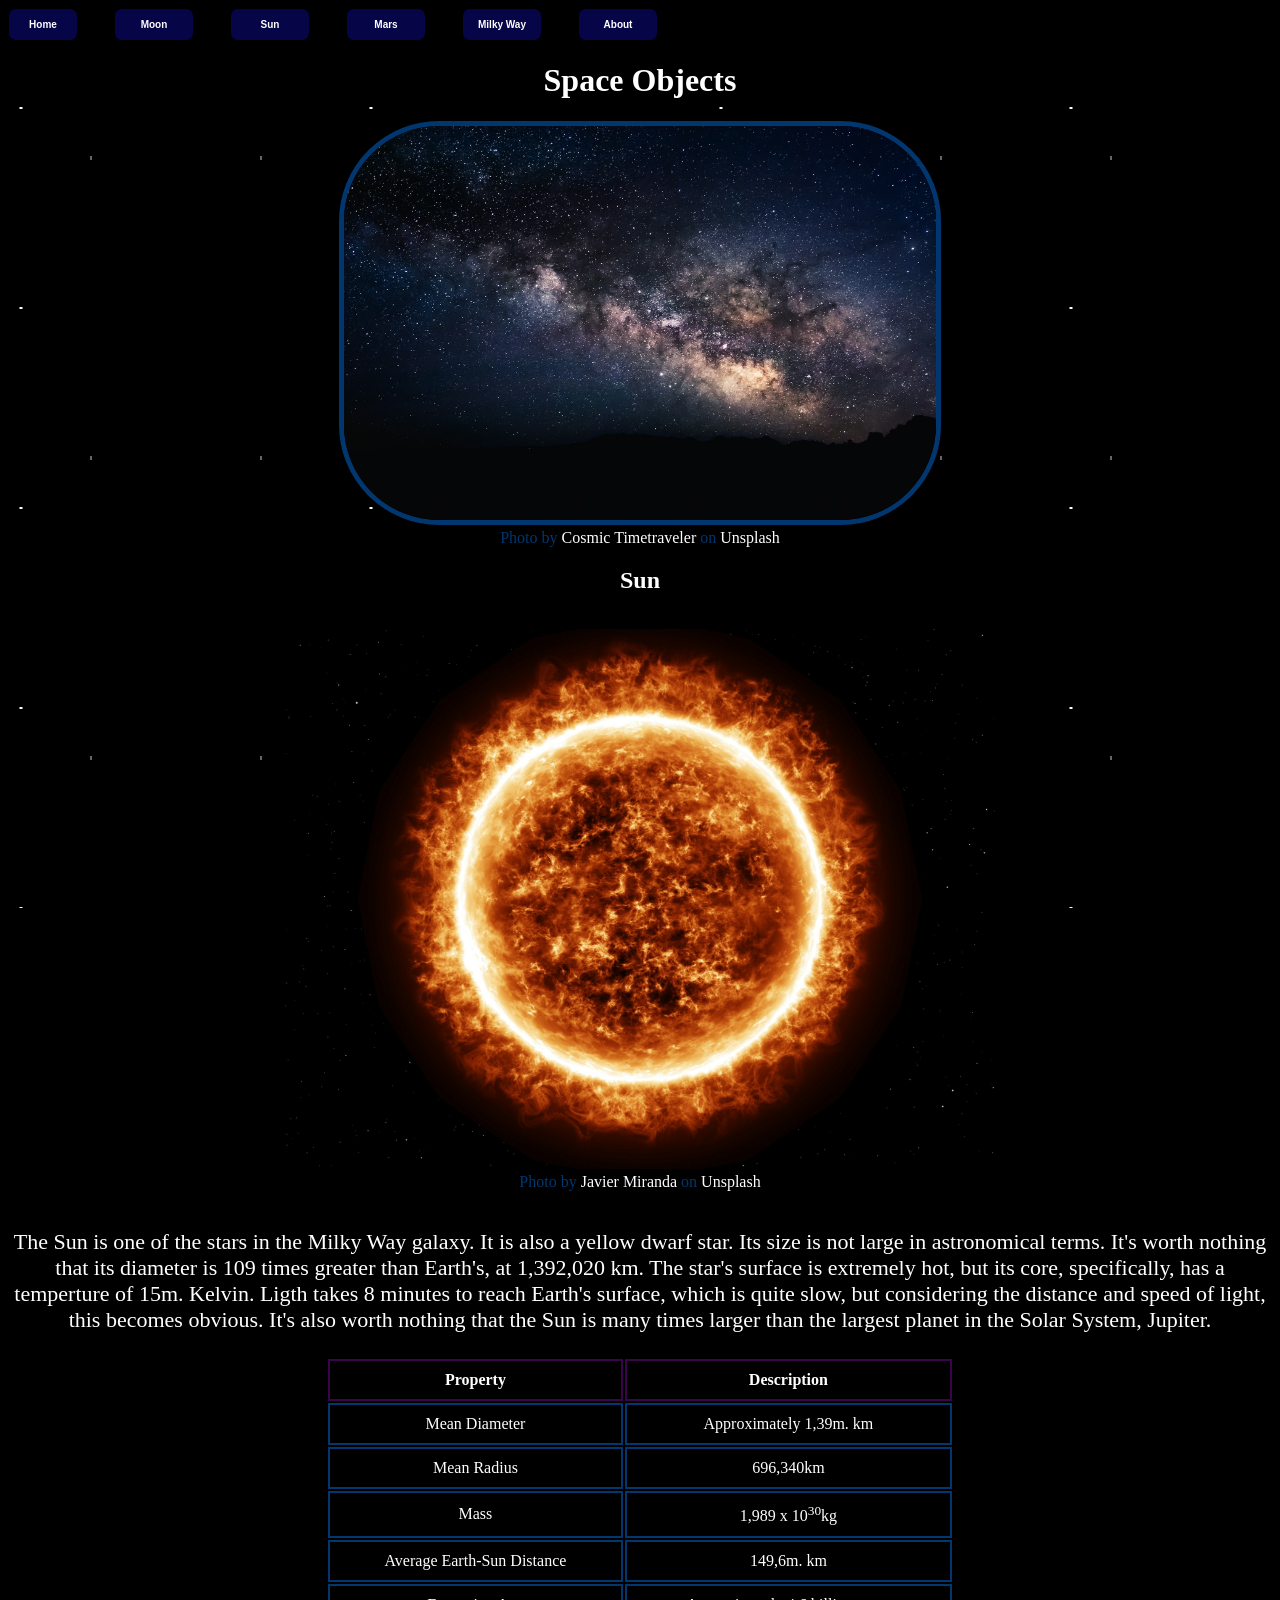
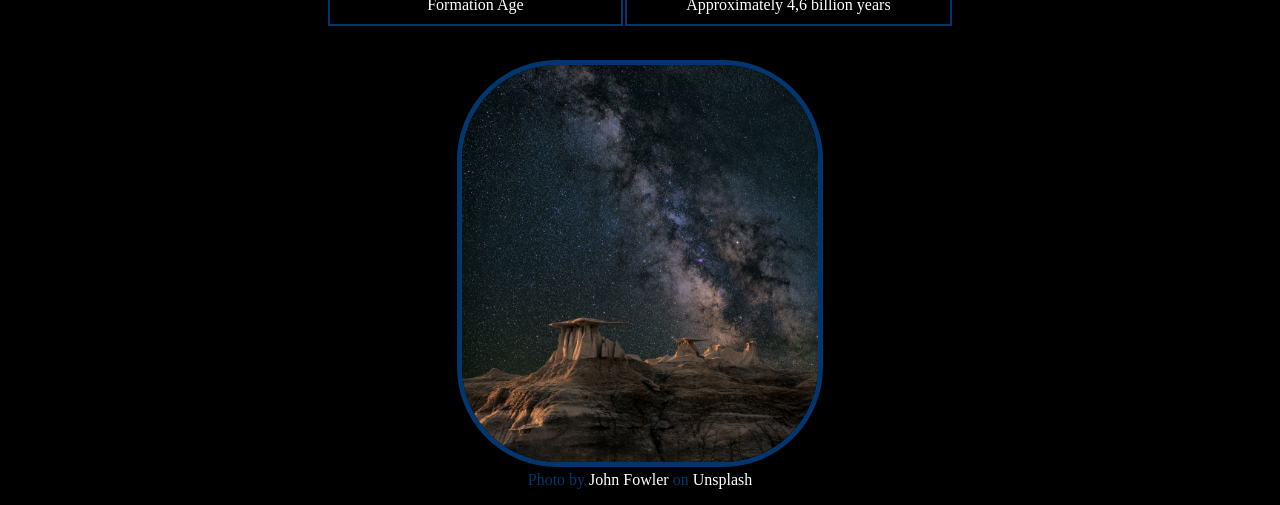
<file: Sun.html>
<!DOCTYPE html>
<html lang="en">
<head>
    <meta charset="UTF-8">
    <meta name="viewport" content="width=device-width" initial-scale="1.0">
    <title>Objects in Space</title>
    <meta name="description" content="Most interesting Space objects">
    <link rel="stylesheet" href="styles/styles.css">
</head>
<body>
    <div id="stars-container">
        <div id="stars"></div>
    </div>
    <nav>
        <ul style="display: inline-block; width: 100%; ">
            <li><button style="font-weight: 600; font-size: 10px; width: 7em; position: sticky; left: 5px;" onclick="window.location.href='index.html';">Home</button></li>
            <li><button style="font-weight: 600; font-size: 10px; width: 8em; position: sticky; left: 1px;" onclick="window.location.href='Moon.html';">Moon</button></li>
            <li><button style="font-weight: 600; font-size: 10px; width: 8em; position: sticky; left: 1px;" onclick="window.location.href='Sun.html';">Sun</button></li>
            <li><button style="font-weight: 600; font-size: 10px; width: 8em; position: sticky; left: 1px;" onclick="window.location.href='Mars.html';">Mars</button></li>
            <li><button style="font-weight: 600; font-size: 10px; width: 8em; position: sticky; left: 1px;" onclick="window.location.href='MilkyWay.html';">Milky Way</button></li>
            <li><button style="font-weight: 600; font-size: 10px; width: 8em; position: sticky; left: 1px;" onclick="window.location.href='About.html';">About</button></li>
        </ul>
    </nav>
    <header>
        <center>
            <h1 id="header"></h1>
            <figure>
                <img style="width: 50%; height: 15%; border: 5px solid #02366e; border-radius: 100px;" src="images/HugeSpace.jpg">
                <figcaption style="color: #02366e">
                    Photo by <a href="https://unsplash.com/@cosmictimetraveler?utm_source=unsplash&utm_medium=referral&utm_content=creditCopyText">Cosmic Timetraveler</a> on <a href="https://unsplash.com/photos/aurora-phenomenon-LhDWW8PhPoE?utm_source=unsplash&utm_medium=referral&utm_content=creditCopyText">Unsplash</a>
                </figcaption>
            </figure>
        </center>
    </header>
    <center>
        <h2>Sun</h2>
        <div class="container">
            <div class="unit">
                <figure>
                    <img class="unit-img" src="images/Sun.jpg">
                    <figcaption style="color: #02366e">
                        Photo by <a href="https://unsplash.com/@nuvaproductions?utm_source=unsplash&utm_medium=referral&utm_content=creditCopyText">Javier Miranda</a> on <a href="https://unsplash.com/photos/a-bright-sun-in-the-middle-of-a-black-sky-nuQDpvBqlWo?utm_source=unsplash&utm_medium=referral&utm_content=creditCopyText">Unsplash</a>
                    </figcaption>
                </figure>
            </div>
        </div>
        <p>
            The Sun is one of the stars in the Milky Way galaxy. It is also a yellow dwarf star. Its size is not large in astronomical terms.
            It's worth nothing that its diameter is 109 times greater than Earth's, at 1,392,020 km. The star's surface is extremely hot, but its core,
            specifically, has a temperture of 15m. Kelvin. Ligth takes 8 minutes to reach Earth's surface, which is quite slow, but
            considering the distance and speed of light, this becomes obvious. It's also worth nothing that the Sun is many times larger than the largest
            planet in the Solar System, Jupiter.
        </p>
        <table>
            <tr>
                <th>Property</th>
                <th>Description</th>
            </tr>
            <tr>
                <td>Mean Diameter</td>
                <td>Approximately 1,39m. km</td>
            </tr>
            <tr>
                <td>Mean Radius</td>
                <td>696,340km</td>
            </tr>
            <tr>
                <td>Mass</td>
                <td>1,989 x 10<sup>30</sup>kg</td>
            </tr>
            <tr>
                <td>Average Earth-Sun Distance</td>
                <td>149,6m. km</td>
            </tr>
            <tr>
                <td>Formation Age</td>
                <td>Approximately 4,6 billion years</td>
            </tr>
        </table>
    </center>
    <footer>
        <center>
            <figure>
                <img style="width: 30%; height: 15%; border: 5px solid #02366e; border-radius: 100px;" src="images/Space.jpg">
                <figcaption style="color: #02366e">
                    Photo by <a href="https://unsplash.com/@wildhoney?utm_source=unsplash&utm_medium=referral&utm_content=creditCopyText">John Fowler</a> on <a href="https://unsplash.com/photos/brown-mountain-under-starry-sky-7Ym9rpYtSdA?utm_source=unsplash&utm_medium=referral&utm_content=creditCopyText">Unsplash</a>
                </figcaption>
            </figure>
        </center>
    </footer>
    <script>
        document.getElementById("header").innerHTML = "Space Objects"; //setting the header
    </script>
</body>
</html>
</file>
<file: styles/styles.css>
body{ background-color: black; }
img { border-radius: 0.5em; }
ul { list-style: none; padding: 0; margin: 0; }
li { margin: 0; padding: 0; }
a { text-decoration: none; color: white; }
p { color: white; font-size: 22px; }
nav ul li { display: inline-block; margin-right: 2em; }
h1 { color: white; width: 80%; }
ol { color: white; font-size: 22px; }
table {
    width: 50%;
    border-collapse: separate;
    text-align: center;
    margin-bottom: 30px;
    border: 2px solid;
}
td { color: white; padding: 10px; border: 2px solid #02366e; }
th { color: white; padding: 10px; border: 2px solid #3a0449; }
button {
    background-color: #02366e;
    color: white;
    text-decoration: none;
    background-color: #060548;
    padding: 1em 1.5em;
    border-radius: 0.8em;
    border: 1px solid #000000;
    font-size: 12px;
    font-weight: 700;
    width: 10em;
    cursor: pointer;
    transition: all 0.3s ease;
    box-shadow: 0 2px 4px rgba(0, 0, 0, 0.2);
}
h2 { color: white; }
#stars::after {
    content: "";
    position: absolute;
    top: 0;
    left: -40%;
    width: 1000%;
    height: 1000%;
    animation: Skew 30s linear infinite;
}
#stars::after { background-image: radial-gradient(white 1px, transparent 1%); background-size: 350px 200px; }
#stars::before {
    content: "";
    position: absolute;
    top: 0;
    left: -40%;
    width: 1000%;
    height: 1000%;
    animation: Animate 100s linear infinite;
}
#stars::before {
    background-image: radial-gradient(white 1px, transparent 1%);
    background-size: 170px 300px;
    opacity: 0.4;
}
@keyframes Animate {
    from {
        transform: skew(40deg, 0deg) translateY(0);
    }
    to {
        transform: skew(40deg, 0deg) translateY(-140rem);
    }
}
@keyframes Skew {
    from {
        transform: skew(50deg, 0deg) translateY(0);
    }
    to {
        transform: skew(50deg, 0deg) translateY(-200rem);
    }
}
button:hover { background-color: #3a0449; color: #ffffff; box-shadow: 0 4px 8px rgba(0, 0, 0, 0.3); }
button:active { transform: translateY(1px); }
#header-img { width: 10px; height: 10px; }
#description {
    color: white;
    text-decoration: none;
    font-size: 50px;
    border: none;
    background-color: black;
    font-weight: 500;
    width: 95%;
    line-height: 150%;
}
#description::before { margin-left: auto; }
#description::after, #description::before { content: ''; width: 0%; height: 5px; background: #3a0449; display: block; transition: 0.7s; }
#description:hover::after, #description:hover::before { width: 100%; }
#stars-container { position: absolute; z-index: -1; width: 100%; height: 100%; overflow: hidden; transition: 0.6s; }
#stars { position: relative; background: transparent; width: 100%; height: 100%; }
#nav_li { margin-left: 100px; float: left; }
#nav_a {
    margin-left: 5px;
    float: left;
    color: white;
    border: solid;
    border-width: 3px;
    border-radius: 5px;
    padding: 7px;
}
.unit-img { height: 60%; width: 60% }
.container { display: flex; height: 20%; }
</file>
<file: styles.css>
body{ background-color: black; }
img { border-radius: 0.5em; }
ul { list-style: none; padding: 0; margin: 0; }
li { margin: 0; padding: 0; }
a { text-decoration: none; color: #000; }
nav ul li { display: inline-block; margin-right: 2em; }
button {
    background-color: #02366e;
    color: white;
    text-decoration: none;
    background-color: #060548;
    padding: 1em 1.5em;
    border-radius: 0.8em;
    border: 1px solid #000000;
    font-size: 12px;
    font-weight: 700;
    width: 10em;
    cursor: pointer;
    transition: all 0.3s ease;
    box-shadow: 0 2px 4px rgba(0, 0, 0, 0.2);
}
/**********************************Stars*****************************/
#stars::after {
    content: "";
    position: absolute;
    top: 0;
    left: -40%;
    width: 1000%;
    height: 1000%;
    animation: Skew 30s linear infinite;
}
#stars::after { background-image: radial-gradient(white 1px, transparent 1%); background-size: 350px 200px; }
#stars::before {
    content: "";
    position: absolute;
    top: 0;
    left: -40%;
    width: 1000%;
    height: 1000%;
    animation: Animate 100s linear infinite;
}
#stars::before {
    background-image: radial-gradient(white 1px, transparent 1%);
    background-size: 170px 300px;
    opacity: 0.4;
}

@keyframes Animate {
    from {
        transform: skew(40deg, 0deg) translateY(0);
    }
    to {
        transform: skew(40deg, 0deg) translateY(-140rem);
    }
}
@keyframes Skew {
    from {
        transform: skew(50deg, 0deg) translateY(0);
    }
    to {
        transform: skew(50deg, 0deg) translateY(-200rem);
    }
}
/********************************************************************/
button:hover { background-color: #3a0449; color: #ffffff; box-shadow: 0 4px 8px rgba(0, 0, 0, 0.3); }
button:active { transform: translateY(1px); }

#header-img {width: 100px; height: 100px; } /* width: 100%; height: 30%; */
#description {
    color: white;
    text-decoration: none;
    font-size: 50px;
    border: none;
    background-color: black;
    font-weight: 500;
    width: 95%;
    line-height: 150%;
}
#description::before { margin-left: auto; }
#description::after, #description::before { content: ''; width: 0%; height: 5px; background: #3a0449; display: block; transition: 0.7s; }
#description:hover::after, #description:hover::before { width: 100%; }
#stars-container { position: absolute; z-index: -1; width: 100%; height: 100%; overflow: hidden; transition: 0.6s; }
#stars { position: relative; background: transparent; width: 100%; height: 100%; }

#nav_li { margin-left: 100px; float: left;}
#nav_a {
    margin-left: 5px;
    float: left;
    color: white;
    border: solid;
    border-width: 3px;
    border-radius: 5px;
    padding: 7px;
}

/*
#ul.nav-id { margin-left: 0px; padding-left: 5px; list-style: none; }
#nav_li-id { float: left; }
#ul.nav_a-id {
    display: block;
    width: 7em;
    padding: 12px;
    margin: 0 4px;
    background-color: antiquewhite;
    border: 2px dotted green;
    text-decoration: none;
    color: blue;
    text-align: center;
}
#ul.nav_a-id:hover { background-color: brown; color: antiquewhite; }
*/

.unit-img { height: 30%; width: 30% }
.container { display: flex; height: 20% }
</file>
